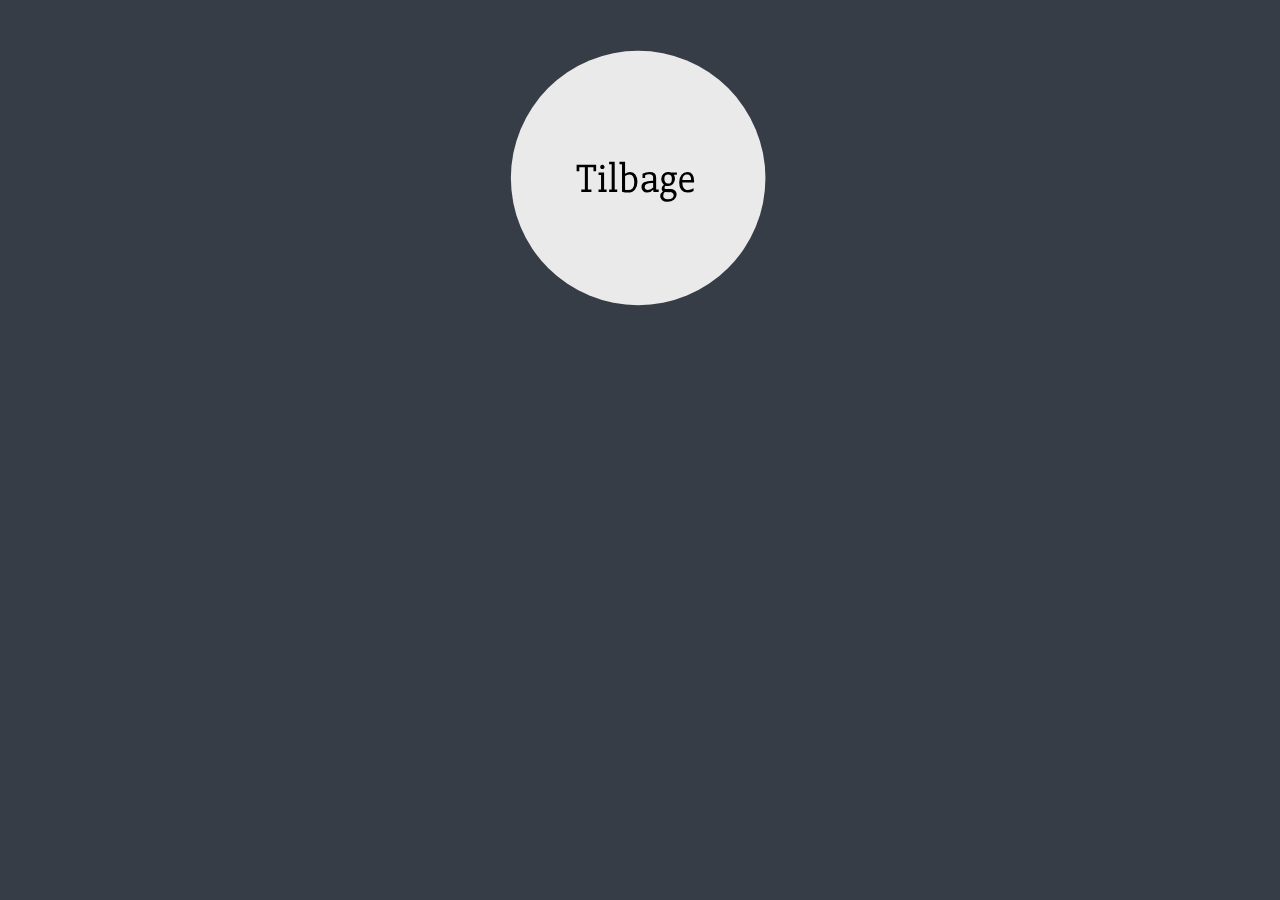
<file: video.html>
<!DOCTYPE html>
<html lang="">

<head>
    <meta charset="utf-8">
    <meta name="viewport" content="width=device-width, initial-scale=1.0">
    <title></title>
    <link rel="stylesheet" href="styles.css">
</head>

<body id="videohtml">


    <div class="tilbage_knap">

        <a href="index.html"><img src="pics/tilbage_knap.svg" alt="tilbage_knap"></a>

    </div>



</body>

</html>
</file>
<file: styles.css>
body {
    margin: 0;
}

#navigation {
    background-color: #28292c;
    width: 100vw;
    display: flex;
    justify-content: space-between;
}

.logo img {
    width: 38vw;
    margin-left: 2vw;
}

.burgermenu img {
    width: 10vw;
    margin-top: 2vh;
    margin-right: 2vw;
}

.kampagner {
    background-color: #373d46;
    height: 10vh;
    width: 100vw;
}

.kampagner p {
    margin-right: 5vw;
}


h1 {
    font-family: 'Slabo 27px', Helvetica, Arial, serif;
}

p {
    font-family: 'Slabo 27px', Helvetica, Arial, serif;
}

.container {
    padding: 5vw 5vw;
}

.film {
    background-color: #eaeaea;
}

.film video {
    width: 90vw;
}

.socialmedia img {
    width: 23%;
    margin: 5vw 0 0 0;
    margin-left: 75vw;
}

.konkurrence {
    background-color: #414b5a;
    color: white;
}

.socialmedia-blue img {
    width: 23%;
    margin: 5vw 0 0 0;
    margin-left: 70vw;
}

.selfie {
    text-align: center;
}

.selfie img {
    width: 80vw;
}

.konkurrence p {
    font-family: sans-serif;
}

.advisetekst p {
    font-family: sans-serif;
}

.portrait {
    text-align: center;
}

.portrait img {
    width: 80vw;
}

.graf {
    background-color: #414b5a;
    color: white;
}

.graf1 p {
    font-family: sans-serif;
}

.graf2 p {
    font-family: sans-serif;
}

.se_video {
    text-align: center;
    margin-top: 5vh;
    margin-bottom: 5vh;
}

.se_video img {
    position: relative;
    width: 30vh;

}


footer {
    background-color: #28292c;
    height: auto;
    width: auto;
    color: #9ea1a5;
    padding: 5vw 5vw;
}

footer img {
    width: 50vw;
}

.videos {
    text-align: center;

}

video {
    width: 100vw;
}

#videohtml {
    background-color: #373d46;
}

#videohtml h1 {
    color: white;
    margin-bottom: 0;
    margin-top: 5vh;
}

.tilbage_knap {
    text-align: center;
    margin-top: 5vh;
    margin-bottom: 5vh;
}


.tilbage_knap img {
    width: 30vh;
}

@media only screen and (max-width: 375px) {

    .menu {
        display: none;
    }

    .kampagner {
        display: none;
    }

    .splash img {
        display: none;
    }

    .tekstboks img {
        display: none;
    }


}

@media only screen and (max-width: 768px) {

    .menu {
        display: none;
    }

    .kampagner {
        display: none;
    }

}

@media only screen and (min-width: 768px) {


    .logo img {
        width: 37%;
        margin-left: 2vw;
    }

    .burgermenu img {
        width: 5.5vw;
        margin-top: 1vh;
        margin-right: 1vw;
    }

    .splash img {
        width: 100vw;
        position: absolute;
    }

    .tekstboks img {
        position: relative;
        margin-top: 15.3vh;
        width: 30%;
    }


    .socialmedia img {
        width: 13%;
        margin-left: 80vw;
    }

    .socialmedia-blue img {
        width: 13%;
        margin-left: 75vw;
    }

    .film video {
        width: 70vw;
    }

    .picandtext {
        display: flex;
        flex-direction: row-reverse;
    }

    .konkurrencetekst {
        margin: 0vw 5vw 5vw 0vw;
    }

    .selfie img {
        width: 40vw;
    }

    .advisetekst {
        margin: 0vw 5vw 5vw 0vw;
    }

    .portrait img {
        width: 30vw;
        margin: 0vw 0vw 5vw 0vw;
    }


    .grafogtekst {
        display: flex;
        justify-content: center;
        margin: 0vw 0vw 5vw 0vw;
    }

    .graf1 {
        margin: 0vw 5vw 0vw 0vw;
        text-align: center;
    }

    .graf2 {
        margin: 0vw 0vw 0vw 5vw;
        text-align: center;
    }

    footer img {
        width: 15vw;
    }

    #videohtml h1 {
        margin-bottom: 5vh;
    }

}


@media only screen and (min-width: 1200px) {

    .logo img {
        width: 37%;
        margin-left: 10vw;
    }

    .burgermenu img {
        display: none;
    }

    .menu img {
        width: 55vw;
        margin-right: 10vw;
        margin-top: 2vh;
    }

    .socialmedia img {
        width: 8%;
        margin-left: 85vw;
    }

    .kampagner img {
        width: 8vw;
        margin-left: 10vw;
        margin-top: 3vh;
    }

    .splash img {
        width: 100vw;
        position: absolute;
    }

    .tekstboks img {
        position: relative;
        margin-top: 52.7vh;
        width: 30%;
    }

    .socialmedia-blue img {
        width: 10%;
        margin-left: 70vw;
    }

    .selfie img {
        width: 30vw;
        margin: 0vw 0vw 0vw 0vw;
    }

    .tekst {
        padding: 0vw 15vw 2vw 15vw;
    }

    .tekst p {
        font-size: 1.5rem;
    }

    .film {
        padding: 2vw 15vw 2vw 15vw;
    }

    .film video {
        width: 50vw;
    }


    .konkurrence {
        padding: 2vw 15vw 2vw 15vw;
    }

    .picandtext {
        display: flex;
        flex-direction: row-reverse;
    }

    .konkurrencetekst {
        margin: 0vw 10vw 5vw 0vw;
    }

    .portrait img {
        width: 20vw;
        margin: 0vw 0vw 5vw 0vw;
    }

    .advise {
        padding: 2vw 15vw 2vw 15vw;
    }

    .advisetekst {
        margin: 0vw 10vw 10vw 0vw;
    }

    .graf {
        padding: 2vw 15vw 2vw 15vw;
    }

    .grafogtekst {
        display: flex;
        flex-wrap: wrap;
        justify-content: center;
        margin: 0vw 0vw 5vw 0vw;
    }

    .graf1 {
        margin: 0vw 5vw 0vw 0vw;
        text-align: center;
        flex-grow: 1;
        flex-basis: 400px;
    }

    .graf2 {
        margin: 0vw 0vw 0vw 5vw;
        text-align: center;
        flex-grow: 1;
        flex-basis: 300px;
    }

    .datavisualisering {
        padding: 2vw 15vw 2vw 15vw;
    }

    footer {
        padding: 2vw 15vw 2vw 15vw;
    }

    footer img {
        width: 15vw;
    }

    .bund {
        display: flex;
        justify-content: space-between;
    }


}
</file>
